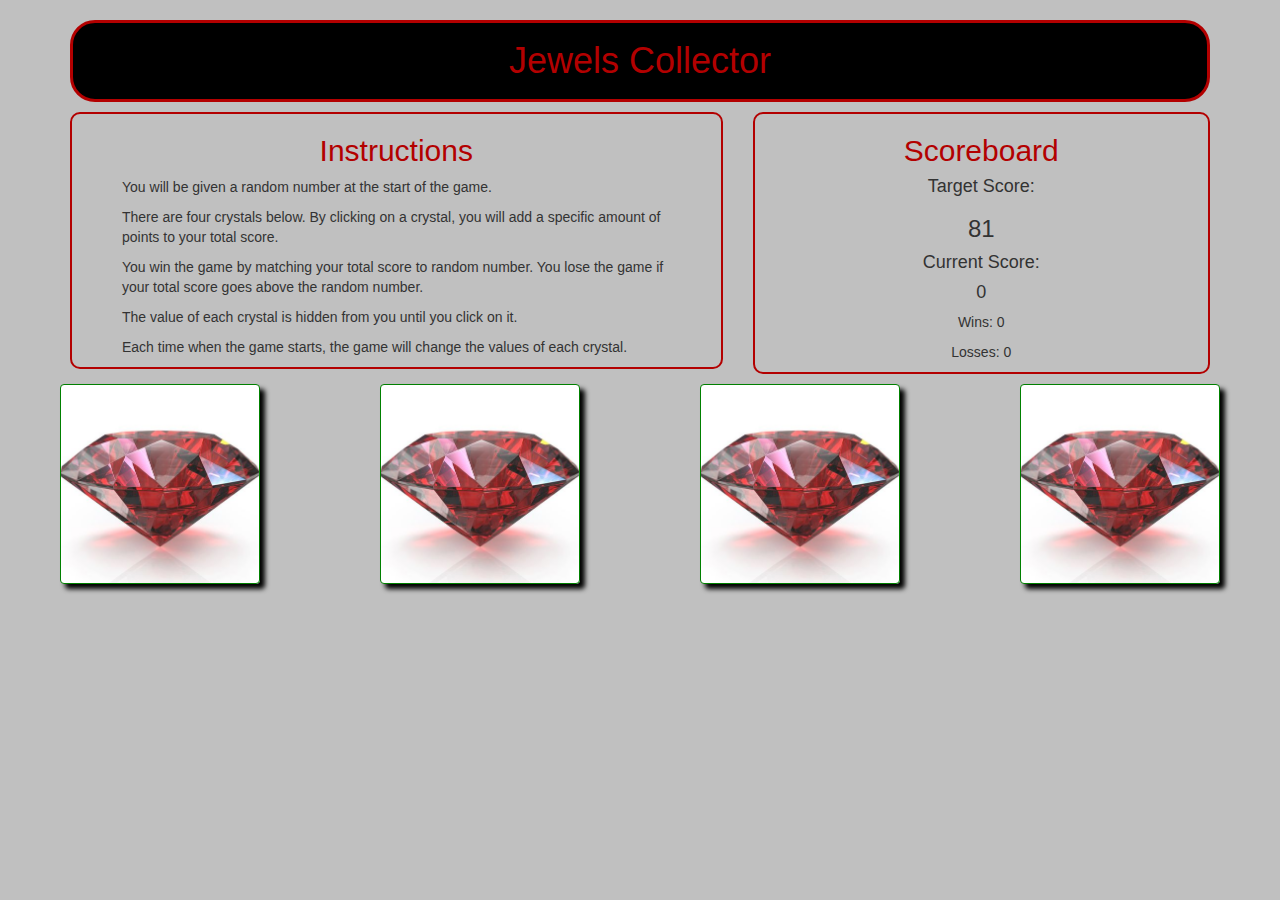
<file: index.html>
<!DOCTYPE html>
<html>
<head>
	<title>Jewel Collectors Game</title>
	<link rel="stylesheet" type="text/css" href="assets/css/reset.css">
	<link rel="stylesheet" href="https://maxcdn.bootstrapcdn.com/bootstrap/3.3.7/css/bootstrap.min.css" integrity="sha384-BVYiiSIFeK1dGmJRAkycuHAHRg32OmUcww7on3RYdg4Va+PmSTsz/K68vbdEjh4u" crossorigin="anonymous">
	<link rel="stylesheet" type="text/css" href="assets/css/style.css">
<!-- 	<script type="text/javascript" src="assets/javascript/jquery.min.js"></script>
 -->
 	<script src="https://cdnjs.cloudflare.com/ajax/libs/jquery/3.2.1/jquery.min.js"></script>
	<script type="text/javascript" src="assets/javascript/game.js"></script>
</head>

<body>
	<header>
		<div class="container">
			<h1 class="text-center">Jewels Collector</h1>
		</div>
	</header>

	<main>

	<div class="container">
		<div class="row">
			<div class="col-lg-7 col-md-7 col-sm-12 col-xs-12">
				<div class="card instructionsBox">
					<div class="card-header text-center">
						<h2>Instructions</h2>	
					</div>
					<div class="card-block">
						<p>You will be given a random number at the start of the game.</p>
						<p>There are four crystals below.  By clicking on a crystal, you will add a specific amount of points to your total score.</p>
						<p>You win the game by matching your total score to random number.  You lose the game if your total score goes above the random number.</p>
						<p>The value of each crystal is hidden from you until you click on it.</p>
						<p>Each time when the game starts, the game will change the values of each crystal.</p>
					</div>
				</div>
			</div>
			<div class="col-lg-5 col-md-5 col-sm-12 col-xs-12">
				<div class="scoreboard text-center">
					<h2>Scoreboard</h2>
					<h4>Target Score:</h4>
					<h3 id="targetScore"></h3>
					<h4>Current Score:</h4>
					<h4 id="currentScore"></h4>
					<p id="wins">Wins: 0</p>
					<p id="losses">Losses: 0</p>
				</div>
			</div>
		</div>
	</div>


	<div class="crystals">
		
	</div>

	</main>

</body>
</html>
</file>
<file: assets/css/style.css>
body {
	background-color: #c0c0c0;
}

header h1{
	color: #b30000;
	border: 3px solid #b30000;
	border-radius: 25px;
	background-color: #000;
	padding-top: .5em;
	padding-bottom: .5em
	}

.instructionsBox {
	border: 2px solid #b30000;
	border-radius: 10px;
	padding: 0px 50px 0px 50px;
	margin-bottom: 10px;
}

.scoreboard {
	border: 2px solid #b30000;
	border-radius: 10px;
	margin-bottom: 10px;
}

h2 {
	color: #b30000;
}


.crystals {
	display: flex;
	justify-content: space-around;
	align-items: center;
}

.crystalSquares {
	border: 1px solid green;
	height: 200px;
	width: 200px;
	border-radius: 4px;
	box-shadow: 5px 5px 5px rgba(0, 0, 0.5);
}

.crystalSquares.hover{
	box-shadow: 15px 15px 15px rgba(0, 0, 0.5);
	cursor: pointer;
}


img {
	max-width:100%;
	max-height:100%;
	height: 100%;
	width: 50px;
	margin: auto;
}
</file>
